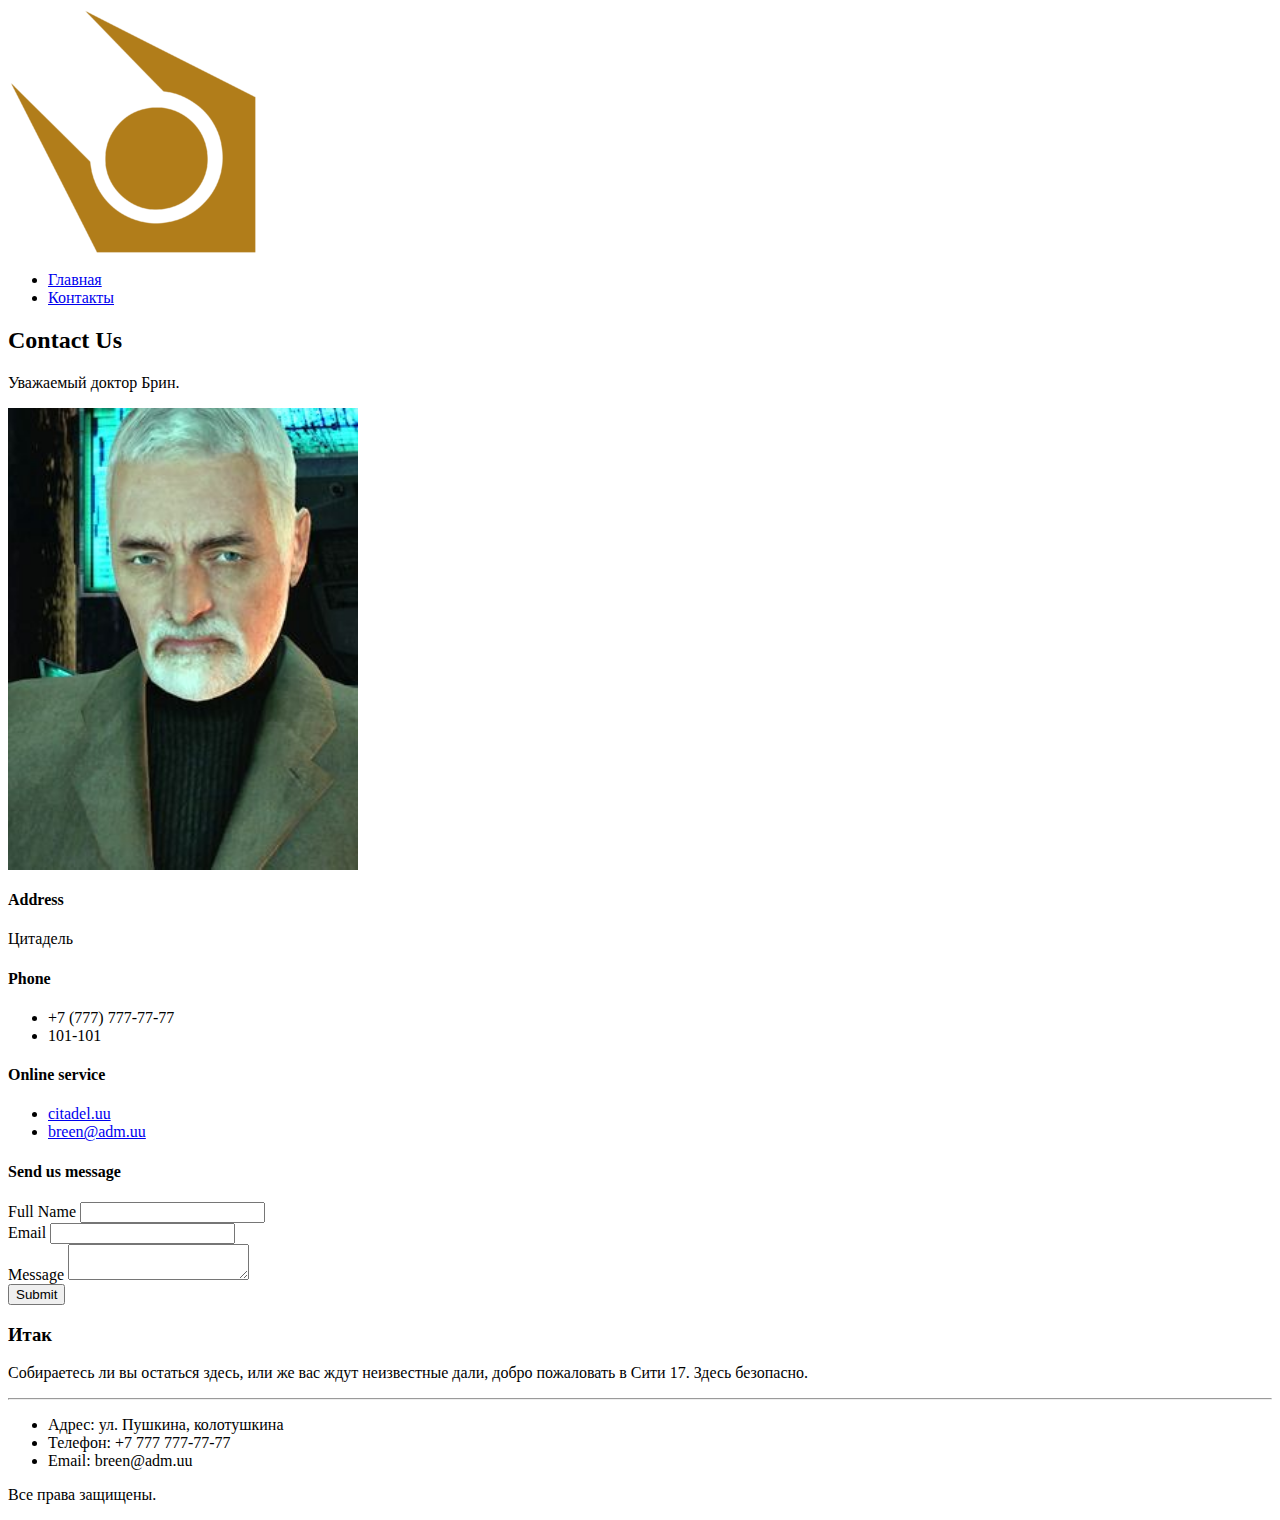
<file: Contacts.html>
<html>
<head>
    <meta charset="UTF-8">
    <meta name="viewport" content="width=device-width, initial-scale=1.0">
    <title>Контакты</title>
</head>

<body>
    <header>
        <img img src="logo.png" alt="Bruh">
        <nav>
            <menu>
                <li><a href="index.html">Главная</a></li>
                <li><a href="contacts.html">Контакты</a></li>
            </menu>
        </nav>
    </header>

    <main>
        <h2>Contact Us</h2>
        <p>Уважаемый доктор Брин.</p>
        <img src="contact-image.jpg" alt="Контактное изображение" width="350">
        <h4>Address</h4>
        <p>Цитадель</p>
        <h4>Phone</h4>
        <ul>
            <li>+7 (777) 777-77-77</li>
            <li>101-101</li>
        </ul>
        <h4>Online service</h4>
        <ul>
            <li><a href="https://citadel.uu">citadel.uu</a></li>
            <li><a href="mailto:breen@adm.uu">breen@adm.uu</a></li>
        </ul>
        <h4>Send us message</h4>
        <form action="#">
            <label for="fullname">Full Name</label>
            <input type="text" id="fullname">
            <br>
            <label for="email">Email</label>
            <input type="email" id="email">
            <br>
            <label for="message">Message</label>
            <textarea id="message"></textarea>
            <br>
            <button type="submit">Submit</button>
        </form>
    </main>

    <footer>
        <h3>Итак</h3>
        <p>Собираетесь ли вы остаться здесь, или же вас ждут неизвестные дали, добро пожаловать в Сити 17. Здесь безопасно.</p>
        <hr>
        <menu>
            <li>Адрес: ул. Пушкина, колотушкина</li>
            <li>Телефон: +7 777 777-77-77</li>
            <li>Email: breen@adm.uu</li>
        </menu>
        <p>Все права защищены.</p>
    </footer>

</body>
</html>
</file>
